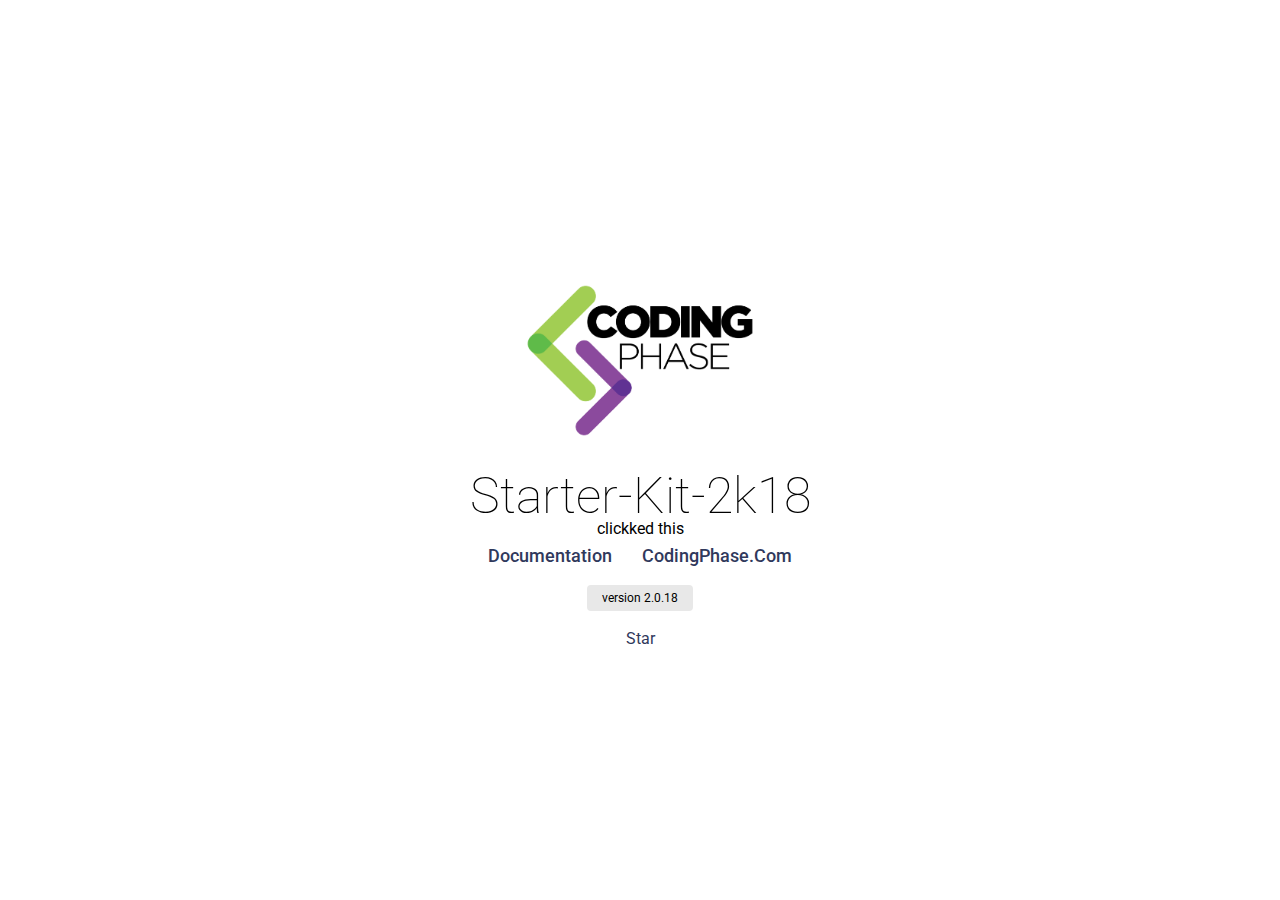
<file: index.html>
<!DOCTYPE html>
<html>
  <head>
    <meta charset="utf-8">
    <title>Hypexstreet</title>
    <meta name="viewport" content="width=device-width, initial-scale=1">
    <link rel="stylesheet" href="/css/main.css">
    <script async defer src="https://buttons.github.io/buttons.js"></script>
  </head>
  <body>
    <div id="app"></div>
    <script src="/js/components/vendor.js"></script>
    <script src="/js/components/firstComp.js"></script>
  </body>
</html>
</file>
<file: css/main.css>
@import url("https://fonts.googleapis.com/css?family=Roboto:100,300,400,500,700");a,abbr,acronym,address,applet,article,aside,audio,b,big,blockquote,body,canvas,caption,center,cite,code,dd,del,details,dfn,div,dl,dt,em,embed,fieldset,figcaption,figure,footer,form,h1,h2,h3,h4,h5,h6,header,hgroup,html,i,iframe,img,ins,kbd,label,legend,li,mark,menu,nav,object,ol,output,p,pre,q,ruby,s,samp,section,small,span,strike,strong,sub,summary,sup,table,tbody,td,tfoot,th,thead,time,tr,tt,u,ul,var,video{margin:0;padding:0;border:0;font-size:100%;font:inherit;vertical-align:baseline}article,aside,details,figcaption,figure,footer,header,hgroup,menu,nav,section{display:block}body{line-height:1}ol,ul{list-style:none}blockquote,q{quotes:none}blockquote:after,blockquote:before,q:after,q:before{content:'';content:none}table{border-collapse:collapse;border-spacing:0}body{font-family:'Roboto', sans-serif}h1{font-weight:100;font-size:50px}.home{height:100%;width:100%;text-align:center}.home img{width:100%;max-width:300px;margin:0 auto}.home .Aligner{min-height:100vh;display:-ms-flexbox;display:flex;-ms-flex-align:center;align-items:center;-ms-flex-pack:center;justify-content:center}.home .Aligner-item{max-width:50%}.home .menu ul li{padding:10px 15px;display:inline-block;font-family:'Roboto', sans-serif;font-size:18px;font-weight:500}.home .version-num{background:#E8E8E8;border-radius:4px;padding:7px 15px;display:inline-block;font-size:12px;margin:10px 0 20px}.home a{text-decoration:none;color:#30395C;transition:all 0.3s ease-in-out}.home a:hover{color:#43D4D6}
</file>
